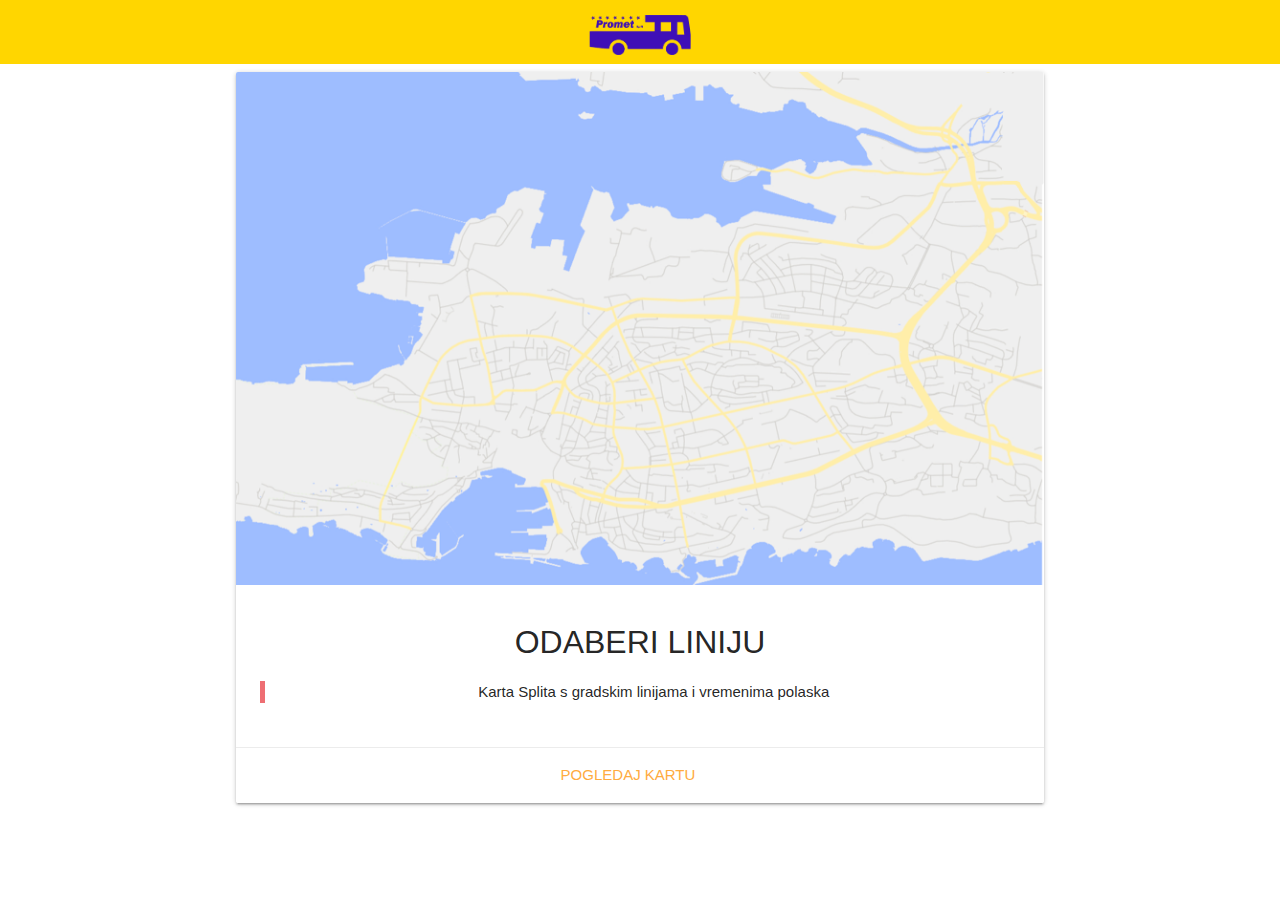
<file: index.html>
<!DOCTYPE html>
<html>
<head>
    <meta charset='utf-8'>
    <title>Autobusni sustav</title>
    <link rel="icon" type="image/jpg" href="ikone/favicon-16x16.png"/>

    <!-- Materialize CSS -->
    <link rel="stylesheet" href="https://cdnjs.cloudflare.com/ajax/libs/materialize/1.0.0/css/materialize.min.css">

    <meta name='viewport' content='width=device-width, initial-scale=1'>
    <link rel='stylesheet' type='text/css' media='screen' href='css/glavni-izgled.css'>
    <!--<script src='main.js'></script>-->  
</head>
<body>
    <nav>
        <div class="nav-wrapper">
          <a href="index.html" class="brand-logo center"><img src="ikone/logobusnovi.png" height="70px" class="section"></a>
        </div>
    </nav>

    <div class="row">
            <div class="col s8 offset-s2">
                <div class="card center-align">
                    <div class="card-image">
                        <img src="Split_i_linije/splitback.png">
                    </div>
                    <div class="card-content">
                        <h1>ODABERI LINIJU</h1>
                        <blockquote>Karta Splita s gradskim linijama i vremenima polaska</blockquote>
                    </div>
                    <div class="card-action">
                        <a href="odaberi-liniju.html">POGLEDAJ KARTU</a>
                    </div>
                </div>
            </div>     
    </div>
</body>
</html>
</file>
<file: css/glavni-izgled.css>
body
{
    margin: 0;
}
nav
{
    box-shadow: none;
    background-color: #ffd600;
}
nav ul a
{
    height: 100%;
    color: black;
}
h1
{
    font-size: xx-large;
    margin-top: 0.5em;
    margin-bottom: 0.5em;
}
h2
{
    font-size: large;
    margin: 1.5em auto;
    text-align: center;
}
td:not(.sati)
{
    width: 30%;
}
td .sati
{
    width: 10%;
}

.row .col
{
    padding: 0 1.5rem;
}

#karta
{
    background-image: url("../Split_i_linije/prazno.png");
    background-size: cover;
    background-repeat: no-repeat;
    width: 100%;
}
</file>
